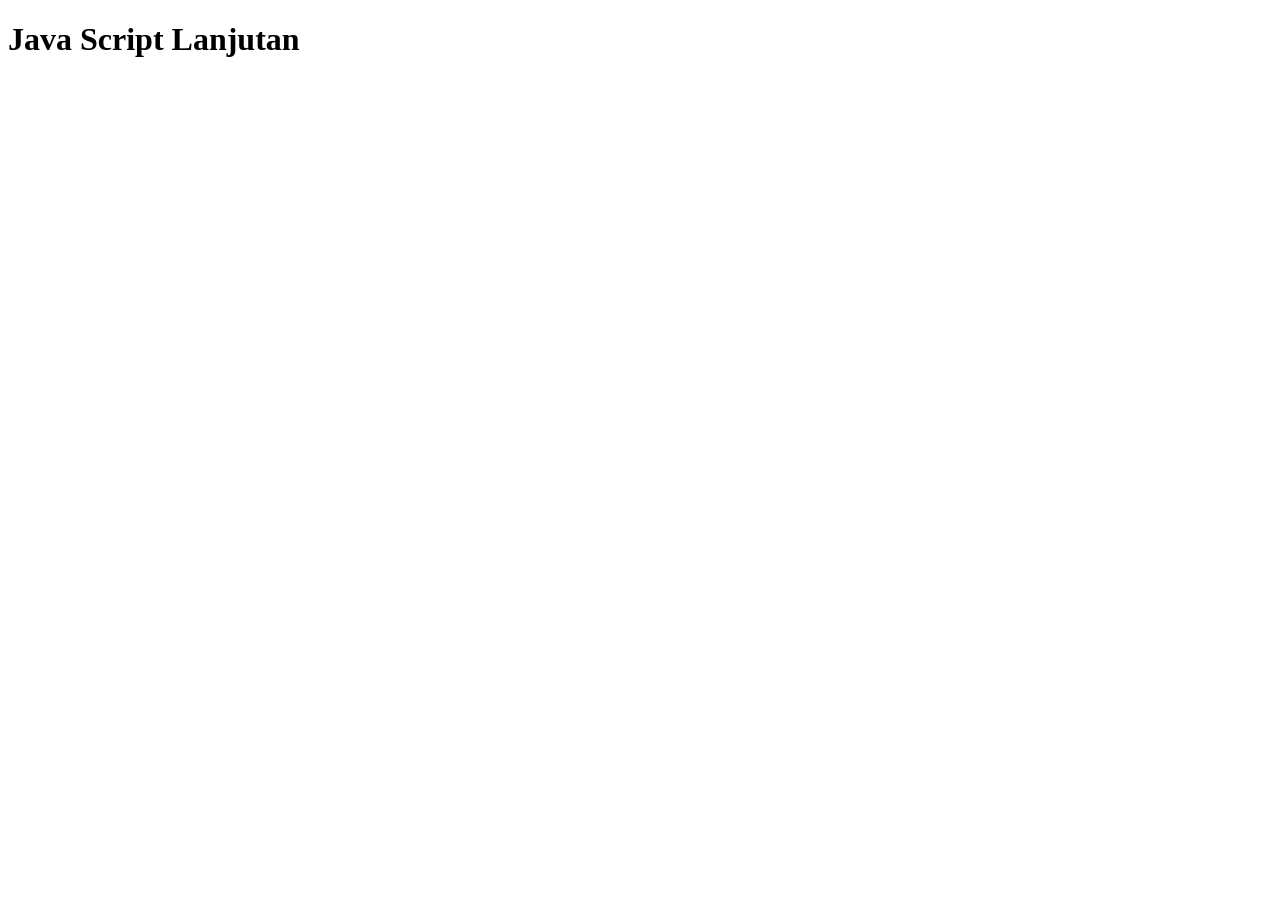
<file: Closure/index.html>
<!DOCTYPE html>
<html lang="en">
  <head>
    <meta charset="UTF-8" />
    <meta name="viewport" content="width=device-width, initial-scale=1.0" />
    <title>Closure</title>
  </head>
  <body>
    <h1>Java Script Lanjutan</h1>
    <script src="script.js"></script>
  </body>
</html>
</file>
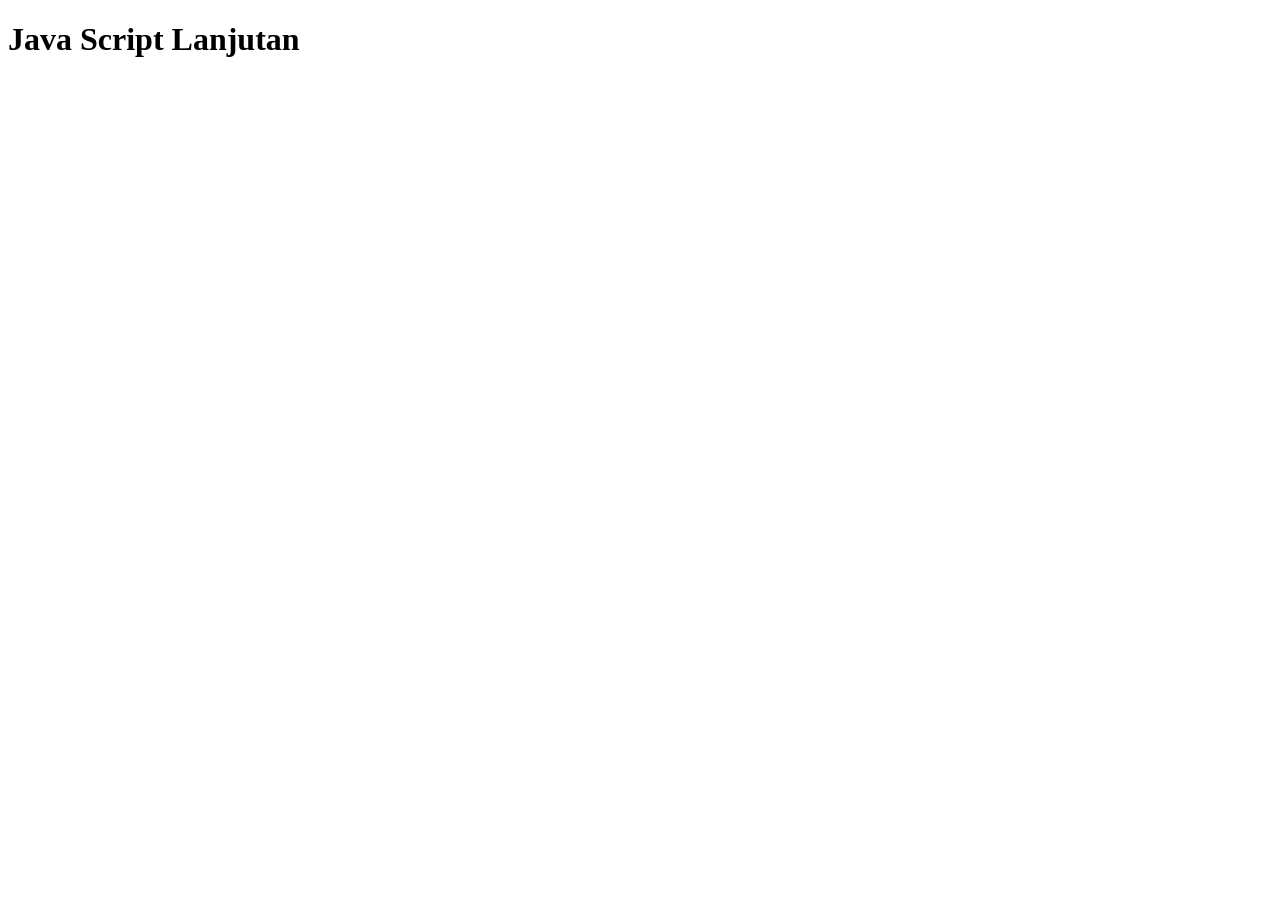
<file: Dua1/index.html>
<!DOCTYPE html>
<html lang="en">
  <head>
    <meta charset="UTF-8" />
    <meta name="viewport" content="width=device-width, initial-scale=1.0" />
    <title>Execution Context, Hoisting & Scope</title>
  </head>
  <body>
    <h1>Java Script Lanjutan</h1>
    <script src="script.js"></script>
  </body>
</html>
</file>
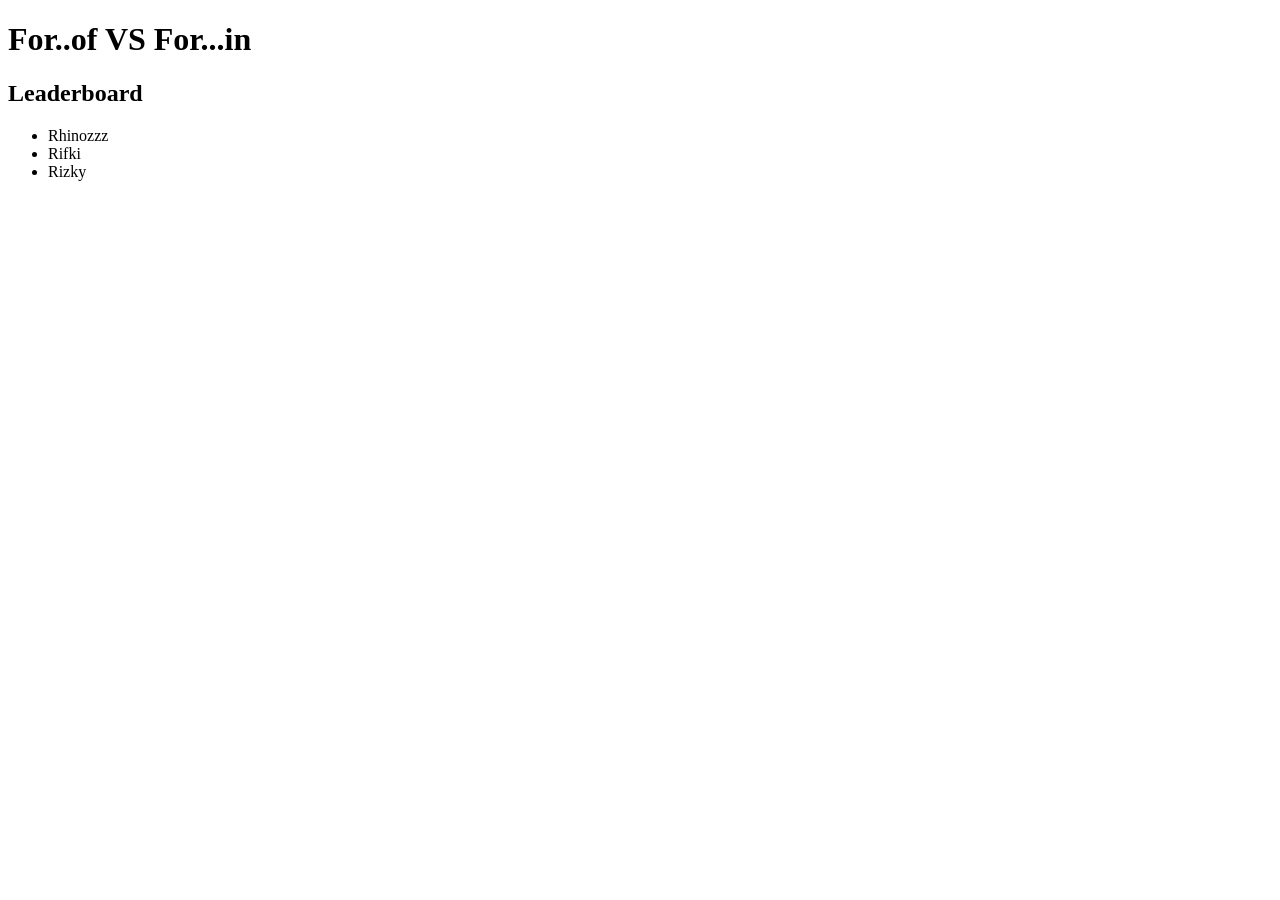
<file: For of VS For In/index.html>
<!DOCTYPE html>
<html lang="en">
  <head>
    <meta charset="UTF-8" />
    <meta name="viewport" content="width=device-width, initial-scale=1.0" />
    <title>For..of VS For...in</title>
  </head>
  <body>
    <h1>For..of VS For...in</h1>

    <h2>Leaderboard</h2>
    <ul>
      <li class="nama">Rhinozzz</li>
      <li class="nama">Rifki</li>
      <li class="nama">Rizky</li>
    </ul>
    <script src="script.js"></script>
  </body>
</html>
</file>
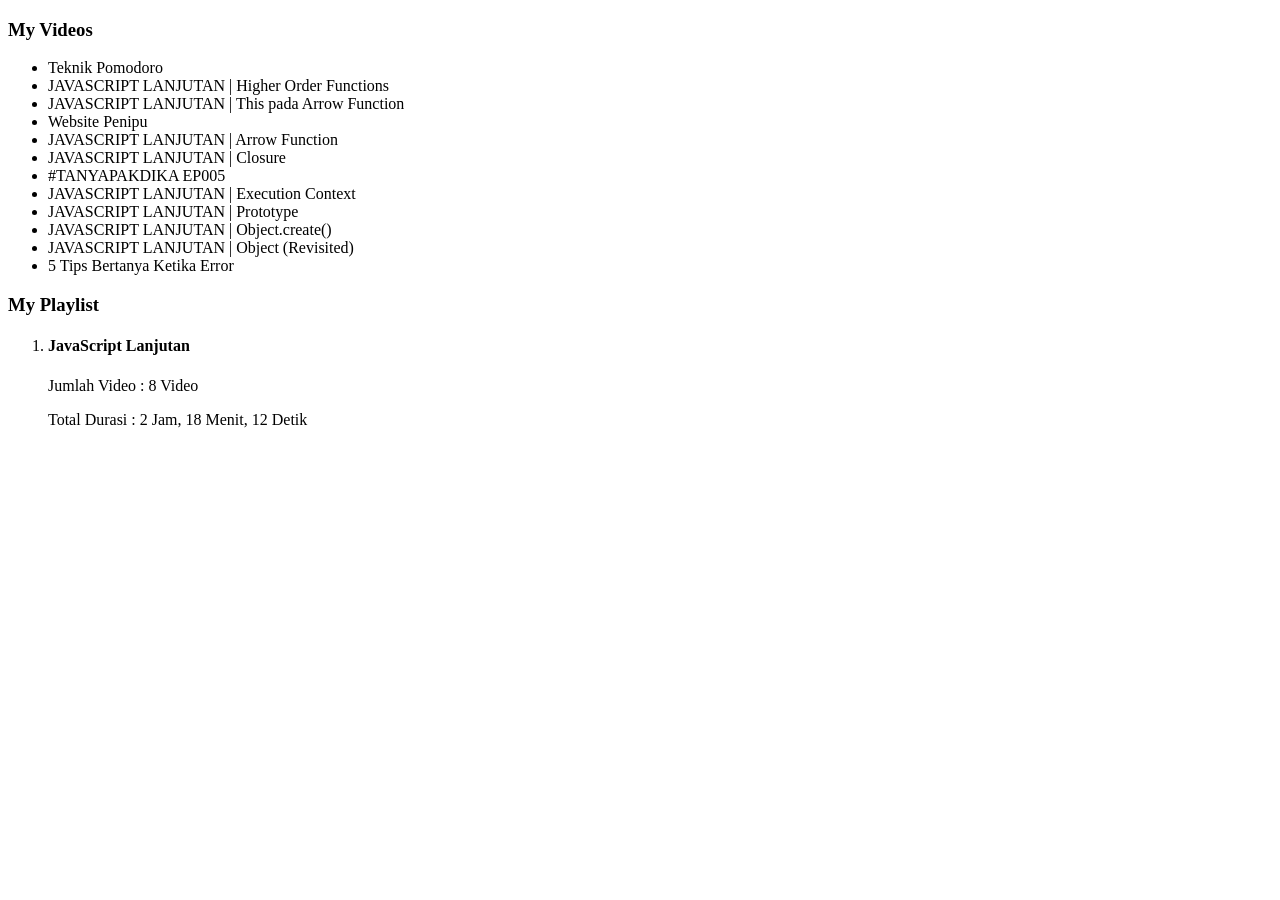
<file: Latihan Filter Map And Reduce/index.html>
<!DOCTYPE html>
<html lang="en">
  <head>
    <meta charset="UTF-8" />
    <meta name="viewport" content="width=device-width, initial-scale=1.0" />
    <title>Latihan Filter Map & Reduce</title>
  </head>
  <body>
    <h3>My Videos</h3>
    <ul>
      <li data-duration="15:27">Teknik Pomodoro</li>
      <li data-duration="11:18">JAVASCRIPT LANJUTAN | Higher Order Functions</li>
      <li data-duration="21:40">JAVASCRIPT LANJUTAN | This pada Arrow Function</li>
      <li data-duration="19:38">Website Penipu</li>
      <li data-duration="12:10">JAVASCRIPT LANJUTAN | Arrow Function</li>
      <li data-duration="20:43">JAVASCRIPT LANJUTAN | Closure</li>
      <li data-duration="14:30">#TANYAPAKDIKA EP005</li>
      <li data-duration="26:38">JAVASCRIPT LANJUTAN | Execution Context</li>
      <li data-duration="17:33">JAVASCRIPT LANJUTAN | Prototype</li>
      <li data-duration="10:39">JAVASCRIPT LANJUTAN | Object.create()</li>
      <li data-duration="17:31">JAVASCRIPT LANJUTAN | Object (Revisited)</li>
      <li data-duration="14:25">5 Tips Bertanya Ketika Error</li>
    </ul>

    <h3>My Playlist</h3>
    <ol>
      <li>
        <h4>JavaScript Lanjutan</h4>
        <p>Jumlah Video : <span class="jumlah-video"></span></p>
        <p>Total Durasi : <span class="total-durasi"></span></p>
      </li>
    </ol>

    <script src="script.js"></script>
  </body>
</html>
</file>
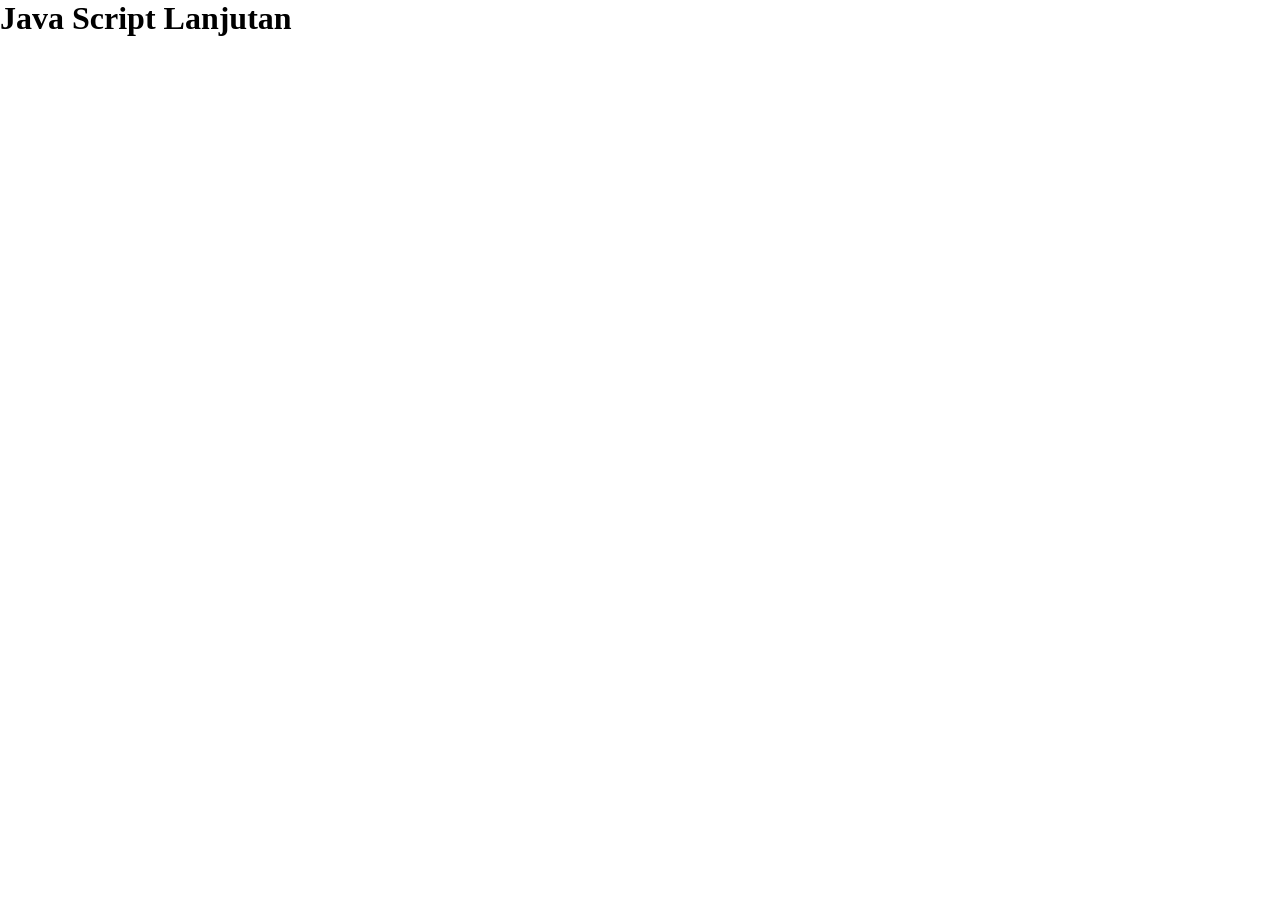
<file: Object/index.html>
<!DOCTYPE html>
<html lang="en">
  <head>
    <meta charset="UTF-8" />
    <meta name="viewport" content="width=device-width, initial-scale=1.0" />
    <title>Object</title>
    <link rel="stylesheet" href="style.css" />
  </head>
  <body>
    <h1>Java Script Lanjutan</h1>
    <script src="script.js"></script>
  </body>
</html>
</file>
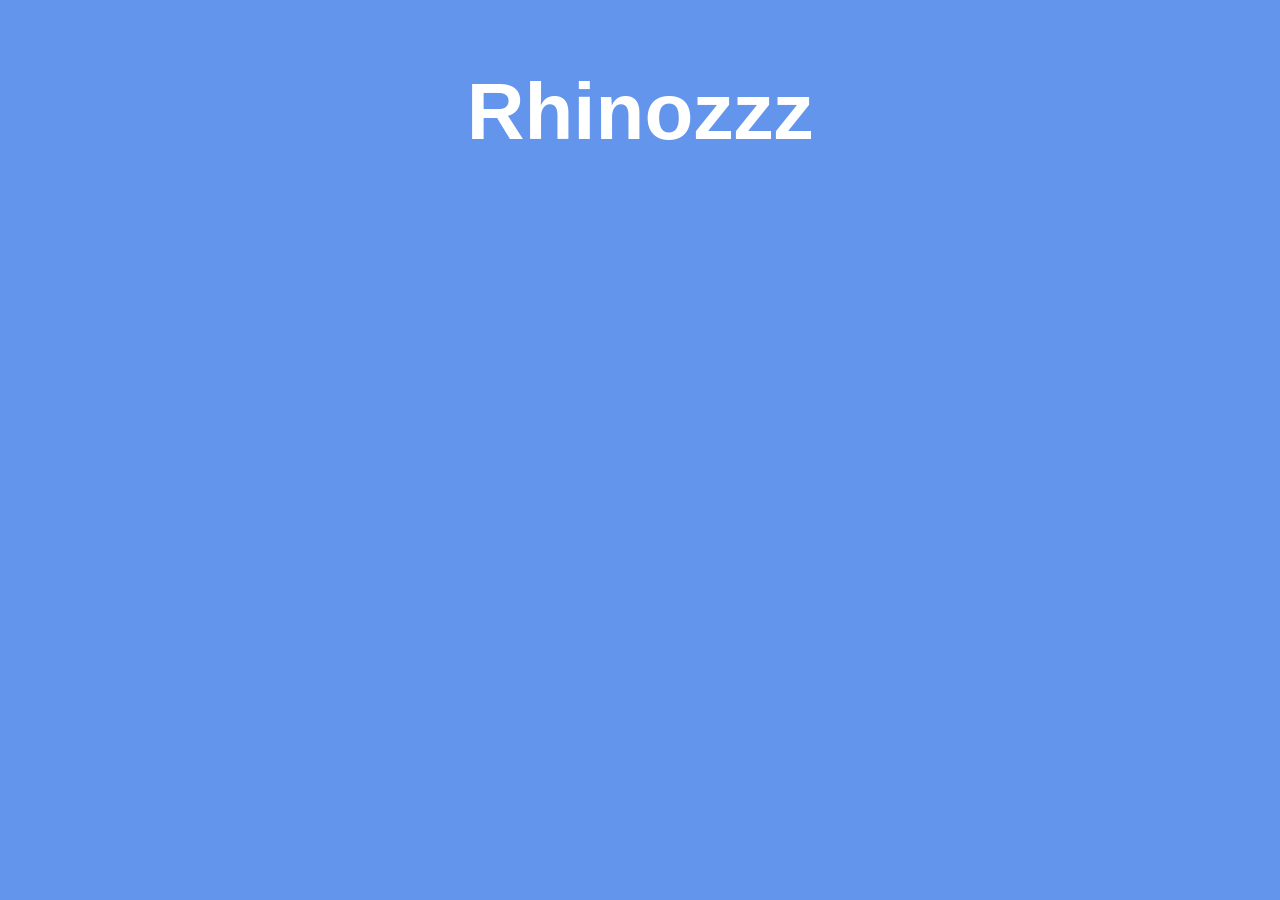
<file: Spread Operator/index.html>
<!DOCTYPE html>
<html lang="en">
  <head>
    <meta charset="UTF-8" />
    <meta name="viewport" content="width=device-width, initial-scale=1.0" />
    <title>Spread Operator</title>
    <style>
      body {
        background-color: cornflowerblue;
        text-align: center;
        overflow: hidden;
      }

      .nama {
        font-family: Arial, Helvetica, sans-serif;
        font-size: 80px;
        color: white;
      }

      .nama span {
        display: inline-block;
        transition: 0.3s;
        cursor: pointer;
      }

      .nama span:hover {
        transform: scale(1.5) translateY(-20px);
      }
    </style>
  </head>
  <body>
    <!-- <ul>
      <li>Rhinozzz</li>
      <li>Tarno</li>
      <li>Yanto</li>
    </ul> -->

    <h2 class="nama">Rhinozzz</h2>
    <script src="script.js"></script>
  </body>
</html>
</file>
<file: Object/style.css>
* {
  margin: 0;
  padding: 0;
}
</file>
